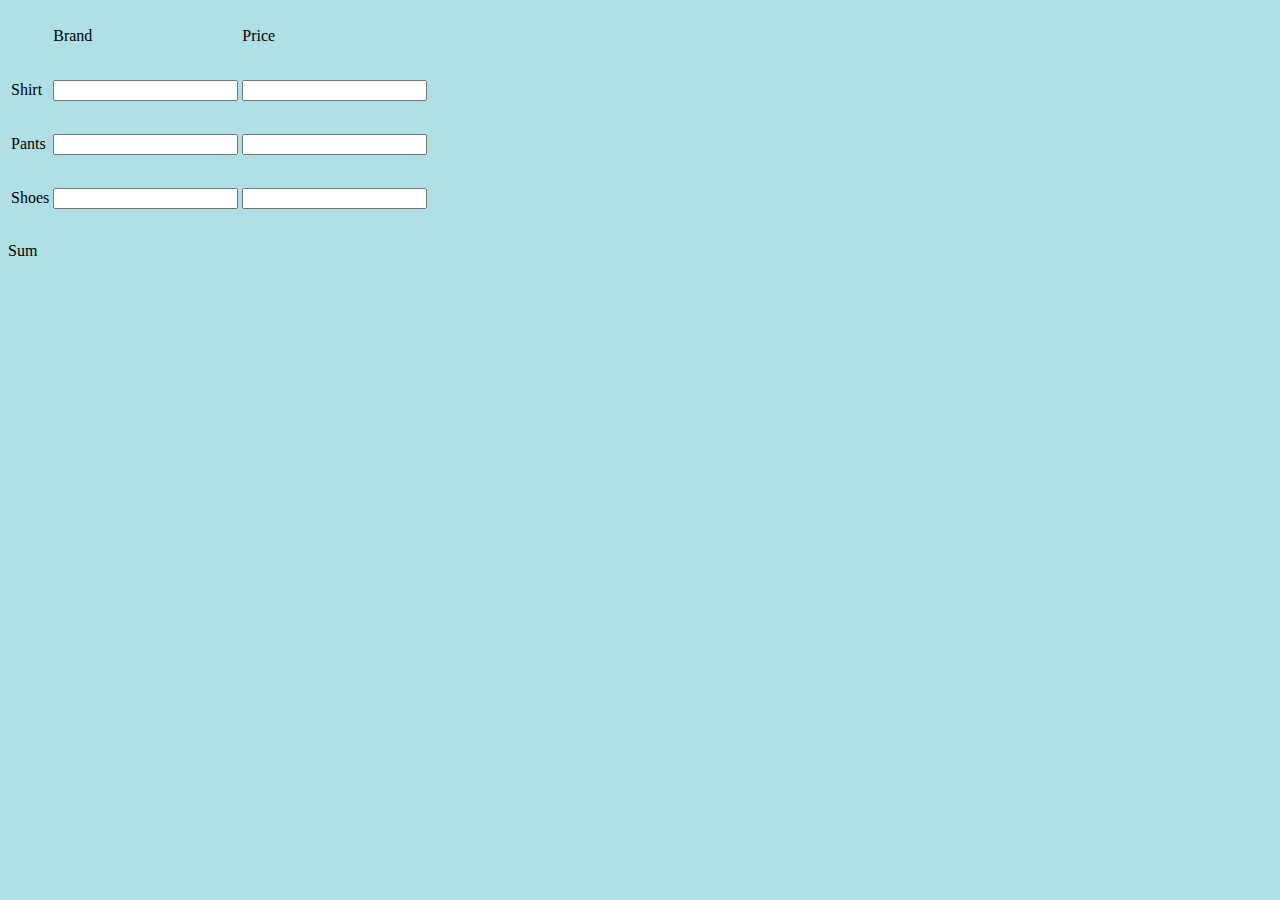
<file: clothingform.html>
<!DOCTYPE html>
<html>

<body>
	<link rel="stylesheet" href="clothingform.css">
	<table>
		<tr>
			<td>
				
			</td>
			<td><p>Brand</p></td>
			<td><p>Price</p></td>
		</tr>
		<tr>
			<td>
				<p>Shirt</p>
			</td>
			<td><input type="text" /></td>
			<td><input type="text" name="price" /></td>
		</tr>
		<tr>
			<td>
				<p>Pants</p>
			</td>
			<td><input type="text" /></td>
			<td><input type="text" name="price" /></td>
		</tr>
		<tr>
			<td>
				<p>Shoes</p>
			</td>
			<td><input type="text" /></td>
			<td><input type="text" name="price" /></td>
		</tr>
	</table>
	<!-- <input type="button" onClick="sumPrices()" value="Sum Prices"/> -->
	<p class="button" id="total" onclick="sumPrices()">Sum</p>
</body>

</html>
<script>
	function sumPrices() {
		var allPrices = document.getElementsByName('price');
		let totalPrice = 0;
		let price = 0;
		for (let i = 0; i < allPrices.length; i++) {
			price = parseFloat(allPrices[i].value);
			if (!isNaN(price)) {
				totalPrice += price;
			}
		}
		document.getElementById('total').innerHTML = totalPrice;
	}
</script>
</file>
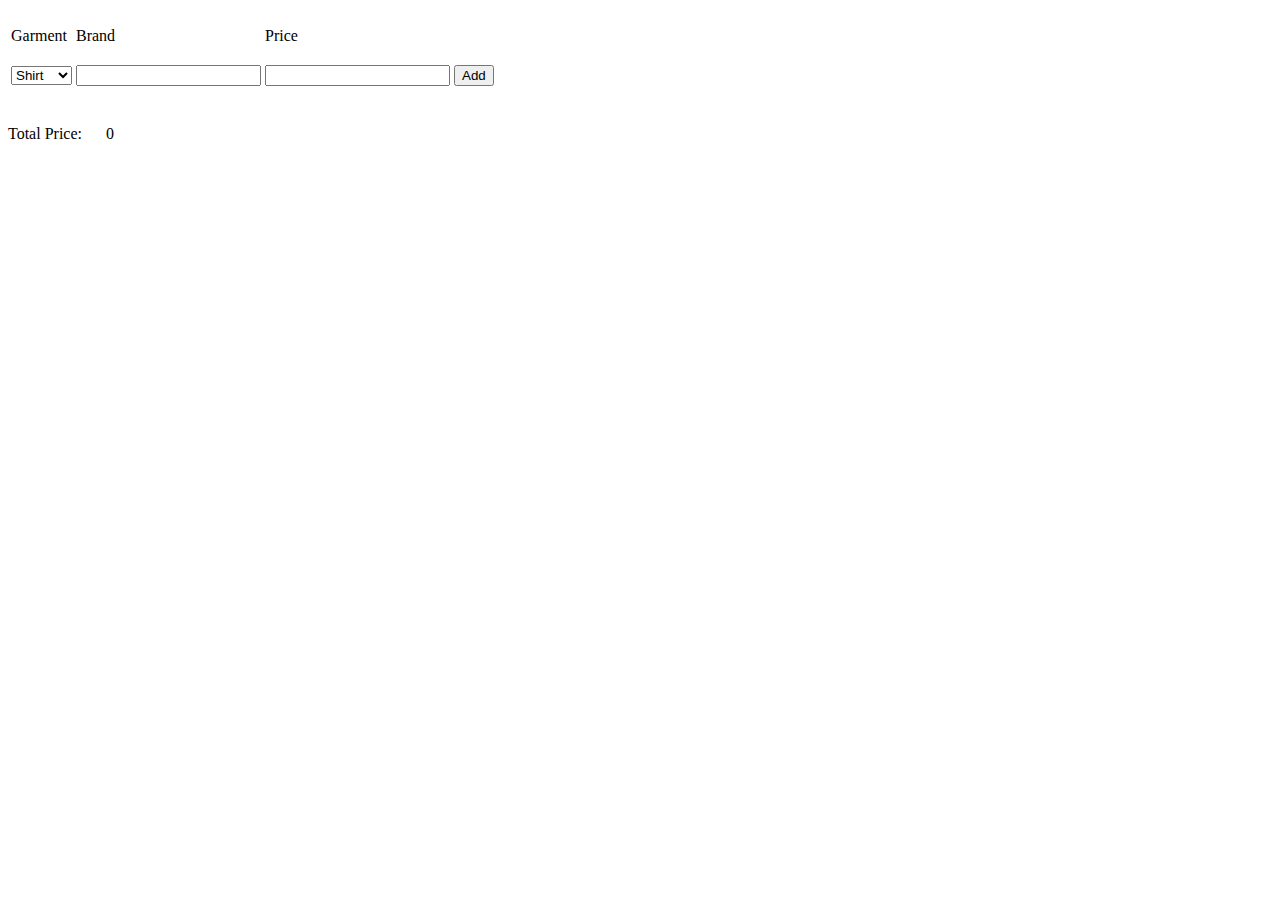
<file: clothinglist.html>
<!DOCTYPE html>
<html>

<head>
    <title>Fit Cost Calculator</title>
    <style>
        p.inline {
            display: inline-block;
            margin-right: 20px;
            /* Adjust spacing as needed */
        }
    </style>
</head>

<body>
    <table>
        <tr>
            <td>
                <p>Garment</p>
            </td>
            <td>
                <p>Brand</p>
            </td>
            <td>
                <p>Price</p>
            </td>
        </tr>
        <tr>
            <td>
                <select id="garment">
                    <option value="Shirt">Shirt</option>
                    <option value="Pants">Pants</option>
                    <option value="Shoes">Shoes</option>
                    <option value="Jacket">Jacket</option>
                </select>
            </td>
            <td><input type="text" id="brand" /></td>
            <td><input type="text" id="price" /></td>
            <td><button onclick="addItem()">Add</button></td>
        </tr>
        <tr>
            <td>
                <p id="garmentList"></p>
            </td>
            <td>
                <p id="brandList"></p>
            </td>
            <td>
                <p id="priceList"></p>
            </td>
        </tr>
    </table>
    <p class="inline">Total Price: </p>
    <p id="totalPrice" class="inline">0</p>
</body>

</html>
<script>
    function addItem() {
        var garment = document.getElementById("garment").value;
        var brand = document.getElementById("brand").value;
        let price = parseFloat(document.getElementById("price").value);

        if (!isNaN(price)) {
        
            document.getElementById("garmentList").innerText += garment + "\n";
            document.getElementById("brandList").innerText += brand + "\n";
            document.getElementById("priceList").innerText += price + "\n";

            let runningTotal = parseFloat(document.getElementById("totalPrice").innerText);
            document.getElementById("totalPrice").innerHTML = runningTotal + Number(price);

            document.getElementById("garment").value = "";
            document.getElementById("brand").value = "";
            document.getElementById("price").value = "";
        }
        else{
            document.getElementById("price").style.color = "red";
        }
    }
</script>
</file>
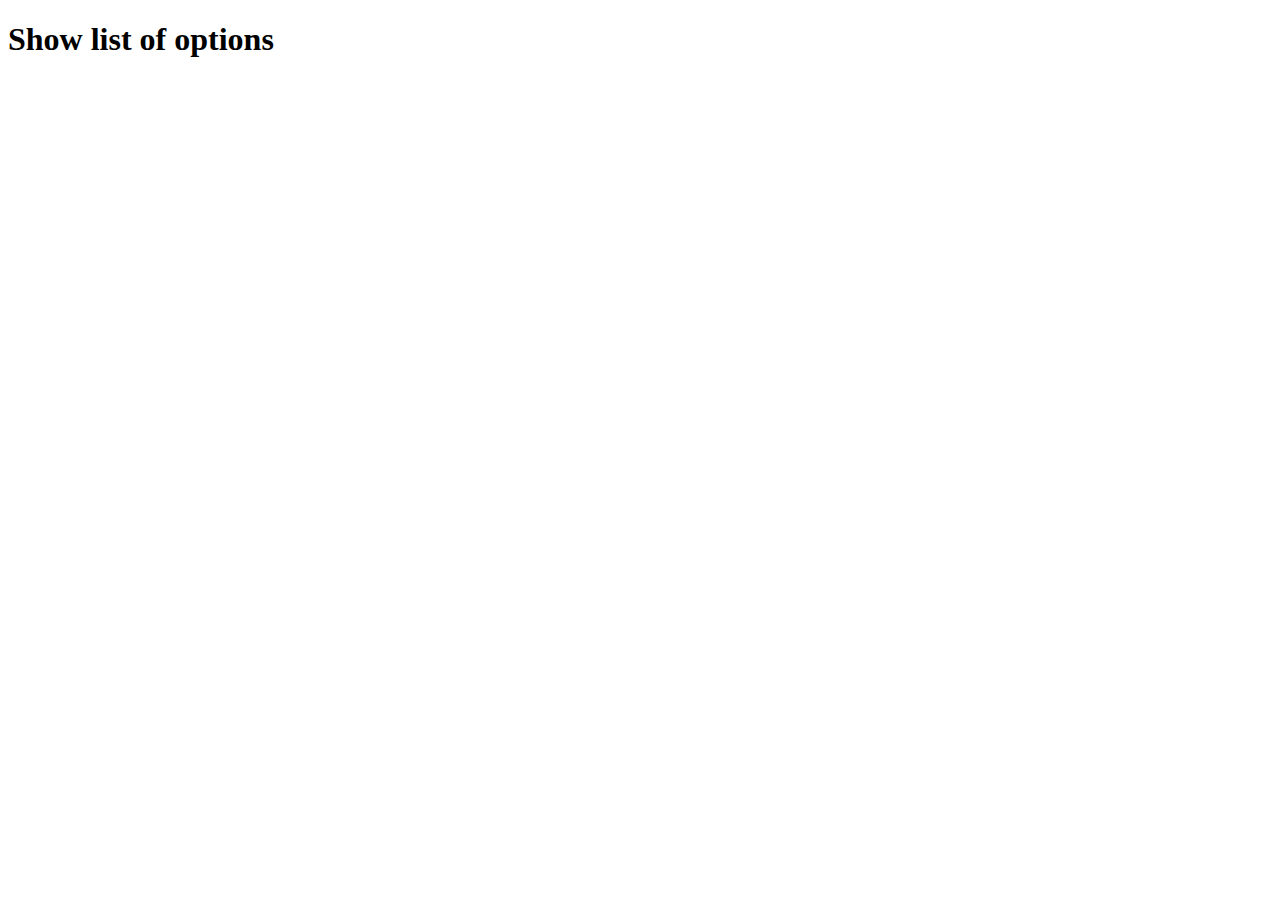
<file: dias.html>
<!DOCTYPE html>
<html>
    <head>
        <title>Async demo</title>
    </head>
    <body onload="pageSetup()">
        <h1>Show list of options</h1>
        <p id="selection">

        </p>
        <p id="output">

        </p>
    </body>
</html>
<script>
    async function pageSetup() {
        let optionCount = await getOptionCount();
        const targetSelection = document.getElementById("selection");
        let list = document.createElement("ul");
        for (let i=0; i<optionCount; i++){
            let li = document.createElement("li");
            li.setAttribute("id", "li"+i);
            li.innerHTML = "delay for " + i + " seconds";
            li.addEventListener("click", ()=>fillOutput(i));
            list.appendChild(li);
        }
        targetSelection.append(list);
    }
    async function getOptionCount() {
        let optionValue=await fetch('http://localhost:8080/optionData.json')
            .then(response=>response.json())
            .then(t=> t.optionCount)
            return optionValue;
    }
    function fillOutput(option){
        let promiseObject = fetch('http://localhost:8080/cgi-bin/timedscript?options=' + option);
        promiseObject.then(response.text)
        .then(t=>document.getElementById("output").innerHTML+= t)
        .catch(error=>console.log(error));
    }
</script>
</file>
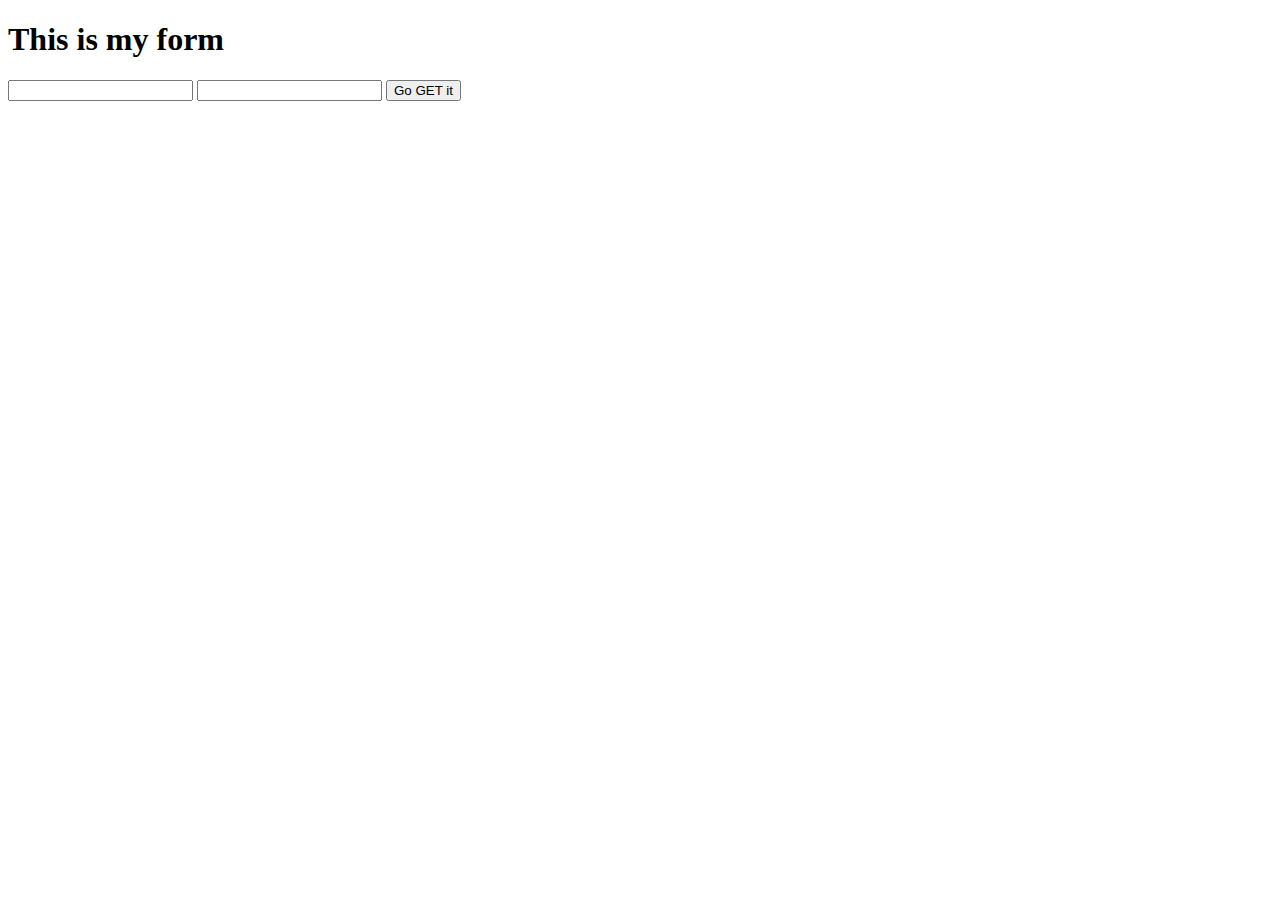
<file: form.html>
<!DOCTYPE html>
<html>
<head>
</head>
<body>
<h1>This is my form</h1>
<form action="/cgi-bin/formprocessor" method="POST">
<input type="text" name="firstName" />
<input type="text" name="lastName" />
<input type="submit" name="Submit" value="Go GET it"/>
</form>
</body>
</html>
</file>
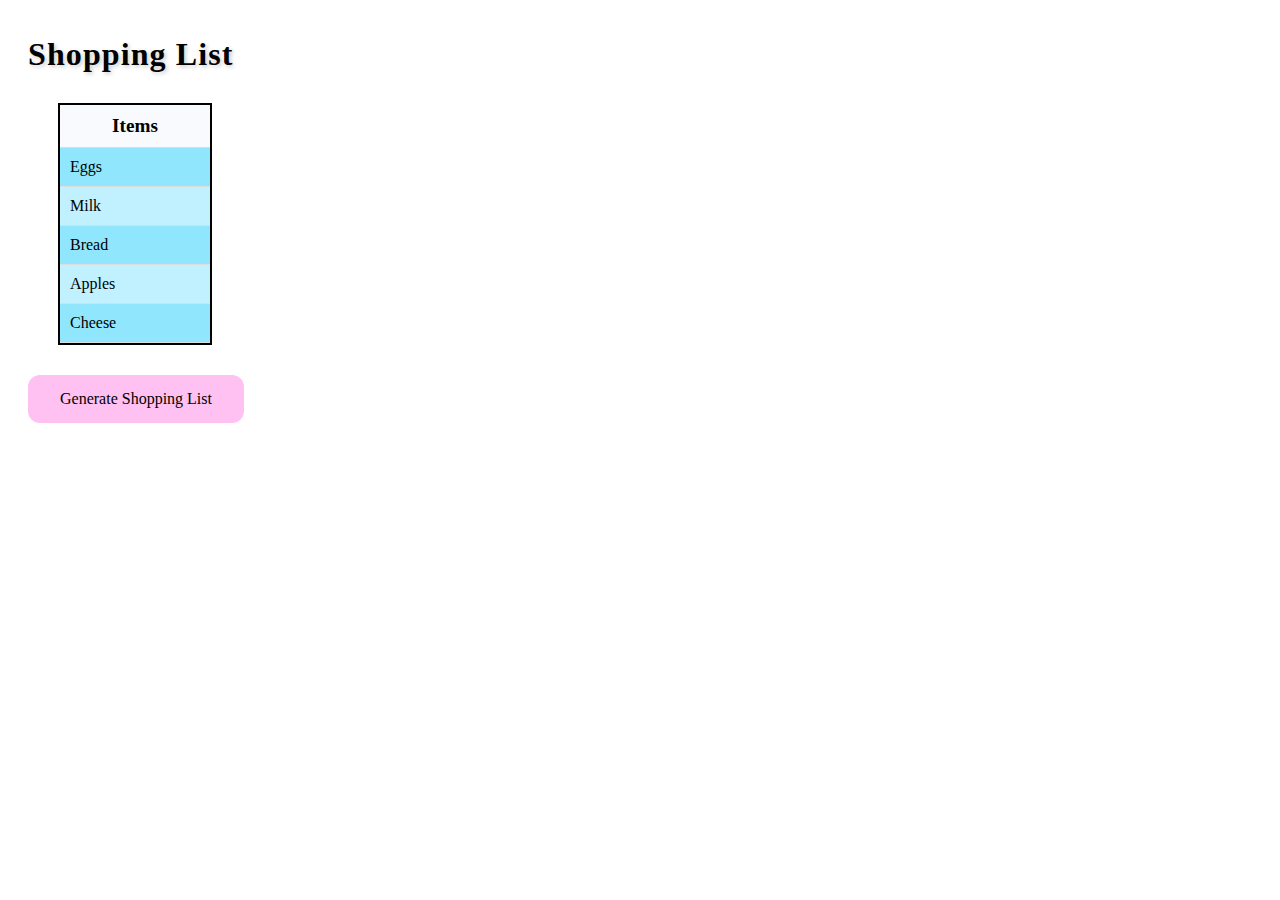
<file: shoppingList.html>
<!DOCTYPE html>
<html>

<head>
    <title>Shopping List</title>
</head>

<body>
    <link rel="stylesheet" href="shoppinglist.css">
    <h1>Shopping List</h1>
    <ul class="table-list">
        <li class="header">Items</li>
        <li>Eggs</li>
        <li>Milk</li>
        <li>Bread</li>
        <li>Apples</li>
        <li>Cheese</li>
      </ul>
    <button onclick="initializeShopping()">Generate Shopping List</button>
    <p id = "optimizedList"></p>
</body>

</html>
<script>
    class Store {
        constructor(productList, name) {
            this.productList = productList
            this.name = name;
        }

        getPriceForProduct(product) {
            for (let i = 0; i < this.productList.length; i++) {
                if (this.productList[i].name == product) {
                    return this.productList[i].price;
                }
            }
        }
    }

    class Product {
        constructor(name, price) {
            this.name = name;
            this.price = price;
        }
    }


    class Shopper {
        constructor(shoppingList, stores) {
            //string array
            this.shoppingList = shoppingList;
            this.stores = stores;
        }

        generateShoppingSuggestions() {
            let optimizedMap = new Map();
            for (let store of this.stores) {
                let itemsAtCurStore = [];
                for (let product of store.productList) {
                    let curStorePrice = store.getPriceForProduct(product.name);
                    let curStoreIsCheapest = true;
                    for (let otherStore of this.stores) {
                        if (otherStore.name !== store.name && otherStore.getPriceForProduct(product.name) < curStorePrice) {
                            curStoreIsCheapest = false;
                            break;
                        }
                    }
                    if (curStoreIsCheapest) {
                        itemsAtCurStore.push([product.name, curStorePrice]);
                    }

                }
                optimizedMap.set(store, itemsAtCurStore);
            }
            return optimizedMap;
        }
    }

    function initializeShopping() {
        let shoppingList = ["eggs", "milk", "bread", "apples", "cheese"];
        let shopperStores = generateStores();
        let shopper = new Shopper(shoppingList, shopperStores);
        optimizedMap = shopper.generateShoppingSuggestions();
        let displayText = "";
        optimizedMap.forEach((itemsAtCurStore, store) => {
            displayText += `${store.name}:\n`; 
            itemsAtCurStore.forEach(([product, price]) => {
                displayText += `${product}: $${price.toFixed(2)}\n`; 
            });
            displayText += "\n";
        });
        document.getElementById("optimizedList").innerText = displayText;
    }

    function generateStores() {
        const kroger_products = [
            new Product("eggs", 1.99),
            new Product("milk", 3.49),
            new Product("bread", 0.99),
            new Product("apples", 6.99),
            new Product("cheese", 2.20)
        ];

        let kroger = new Store(kroger_products, "Kroger");

        const aldi_products = [
            new Product("eggs", 1.69),
            new Product("milk", 2.49),
            new Product("bread", 1.99),
            new Product("apples", 2.99),
            new Product("cheese", 2)
        ];

        let aldi = new Store(aldi_products, "Aldi");

        const harris_products = [
            new Product("eggs", 1.00),
            new Product("milk", 3),
            new Product("bread", 3.50),
            new Product("apples", 7.99),
            new Product("cheese", 5.20)
        ];

        let harris = new Store(harris_products, "Harris Teeter");

        const trader_products = [
            new Product("eggs", 3.99),
            new Product("milk", 1.50),
            new Product("bread", 2.75),
            new Product("apples", 5.39),
            new Product("cheese", 4.50)
        ];

        let trader = new Store(trader_products, "Trader Joes");

        return [kroger, aldi, harris, trader];
    }
</script>
</file>
<file: clothingform.css>
p.button:hover {
    color: orangered;
}

body {
    background-color: powderblue;
}
</file>
<file: shoppinglist.css>
body {
    padding-top: 7px;
    padding-left: 20px;
    font-family:Georgia, 'Times New Roman', Times, serif;
}

h1 {
    text-shadow: 2px 2px 4px rgba(0, 0, 0, 0.2);
    letter-spacing: 1.1px;
}

button {
    font-family:Georgia, 'Times New Roman', Times, serif;
    background-color: #FEC1F1;
    border: none;
    border-radius: 12px;
    color: black;
    padding: 15px 32px;
    text-align: center;
    text-decoration:dotted;
    display: inline-block;
    font-size: 16px;
  }

  button:hover {
    background-color:#F1FEC1
  }

.table-list {
    list-style-type: none;
    padding: 0;
    margin: 30px; 
    border: 2px solid black;
    width: 150px; 
}

.table-list li {
    display: block; /* makes color extend to the edge, beyond the text" */
    padding: 10px; 
    border-bottom: 1px solid #ddd;
    text-align: left;

}


.table-list li:nth-child(even) {
    background-color: #8FE6FD; 
}

.table-list li:nth-child(odd) {
    background-color: #C1F1FE;
}
.table-list li.header {
    font-weight: bold;
    font-size: larger;
    text-align: center;
    background-color: #f8fafd;
}

p {
    padding-left: 25px;
}
</file>
